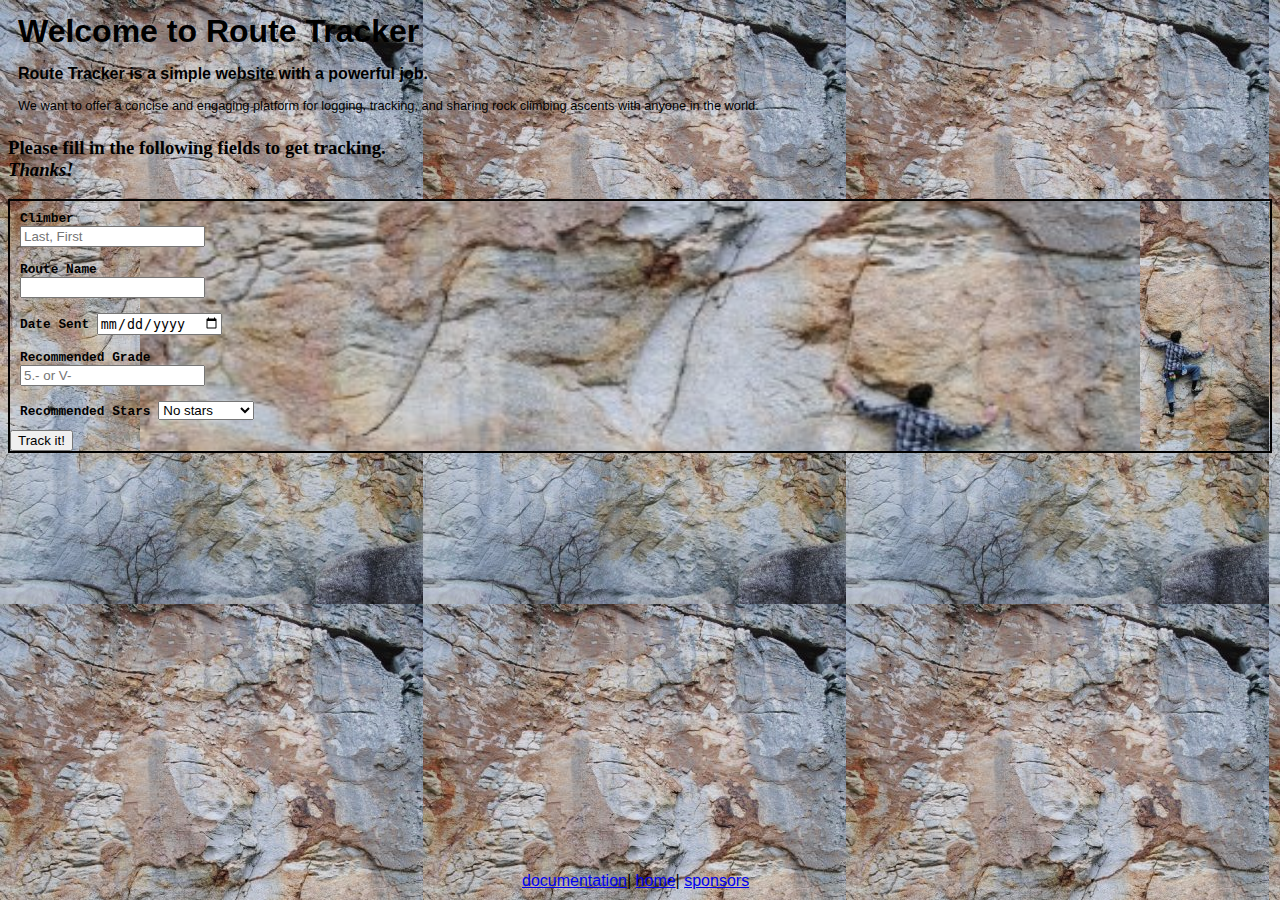
<file: index.html>
<!DOCTYPE html>
<html lang=en>
	<head>
		<title>Get tracking!</title>
    <link rel="stylesheet" type="text/css" href="styles/styles.css">
	</head>
	<body>
		<header>
			<h1>Welcome to Route Tracker</h1>
			<h2>Route Tracker is a simple website with a powerful job.</h2>
			<p>We want to offer a concise and engaging platform for logging, tracking, and sharing rock climbing ascents with anyone in the world.</p>
			
		</header>
		  <h3>Please fill in the following fields to get tracking.<br><em>Thanks!</em></h3>
      <form action="submit.html" method="get"> 
  			<div class=form_input>
    			<label><b>Climber</b></label>
    			<br>
    			<input type="text" name="fullname" placeholder="Last, First">
  			</div>
  			<div class=form_input>
    			<label><b>Route Name</b></label>
    			<br>
    			<input type="text" name="routename">
  			</div>
  			<div class=form_input>
  				<label><b>Date Sent</b></label>
  				<input type="date" name="datesent">
  			</div>
  			<div class=form_input>
  				<label><b>Recommended Grade</b></label>
  				<br>
  				<input type="text" placeholder="5.- or V-">
  			</div>
  			<div class=form_input>
  				<label><b>Recommended Stars</b></label>
  				<select name="stars">
  					<option value="0">No stars</option>
  					<option value="1">One star</option>
  					<option value="2">Two Stars</option>
  					<option value="3">Three Stars!</option>
  					<option value="4">Four Stars!!!</option>
  				</select>
  			</div>
  				<input type="submit" value="Track it!">
		</form>
    <footer id="extra_info">
      <nav>
        <a href="https://github.com/ejoreo/ejoreo.github.io/blob/master/README.md">Documentation</a>|
        <a href="https://ejoreo.github.io/">Home</a>|
        <a href="https://devbootcamp.com/">Sponsors</a>
      </nav>
    </footer>
	</body>
</html>
</file>
<file: styles/styles.css>
body {
	background-color: white;
	background-image: url("../photos/Eric_ORear_climbing.jpg");
}

h1 {
	padding:5px; border:5px; margin:5px ;
	font-family: arial;
	font-size: 2.0em;
}

h2 {
	padding:5px; border:5px; margin:5px;
	font-family: arial;
	font-size: 1.0em;
}

p {
	padding:5px; border:5px; margin:5px;
	font-family: arial;
	font-size: .8em;
}

#extra_info {
	padding:5px; border:5px; margin:5px;
	font-family: helvetica;
	text-transform: lowercase;
	position: absolute;
	left: 40%;
	bottom: 0;
	display: inline-block;
}

#extra_info:visited {
	color:goldenrod;
}

div.form_input {
	padding:5px; border:5px; margin:5px; border-radius: 30px;
	font-family: courier;
	font-size: .8em;
}

form {
	background-image: url("../../photos/Eric_ORear_climbing.jpg");
	background-repeat: repeat-y;
	background-position: center;
	background-size: 1000px 1200px;
	border: 2px;
	border-color: black;
	border-style: solid;
}

#submit:visited {
	color: goldenrod;
}

@media screen and (max-width: 320px) {
	h3 {
		font-size: .8em;
		width: 60%;
	}
}
</file>
